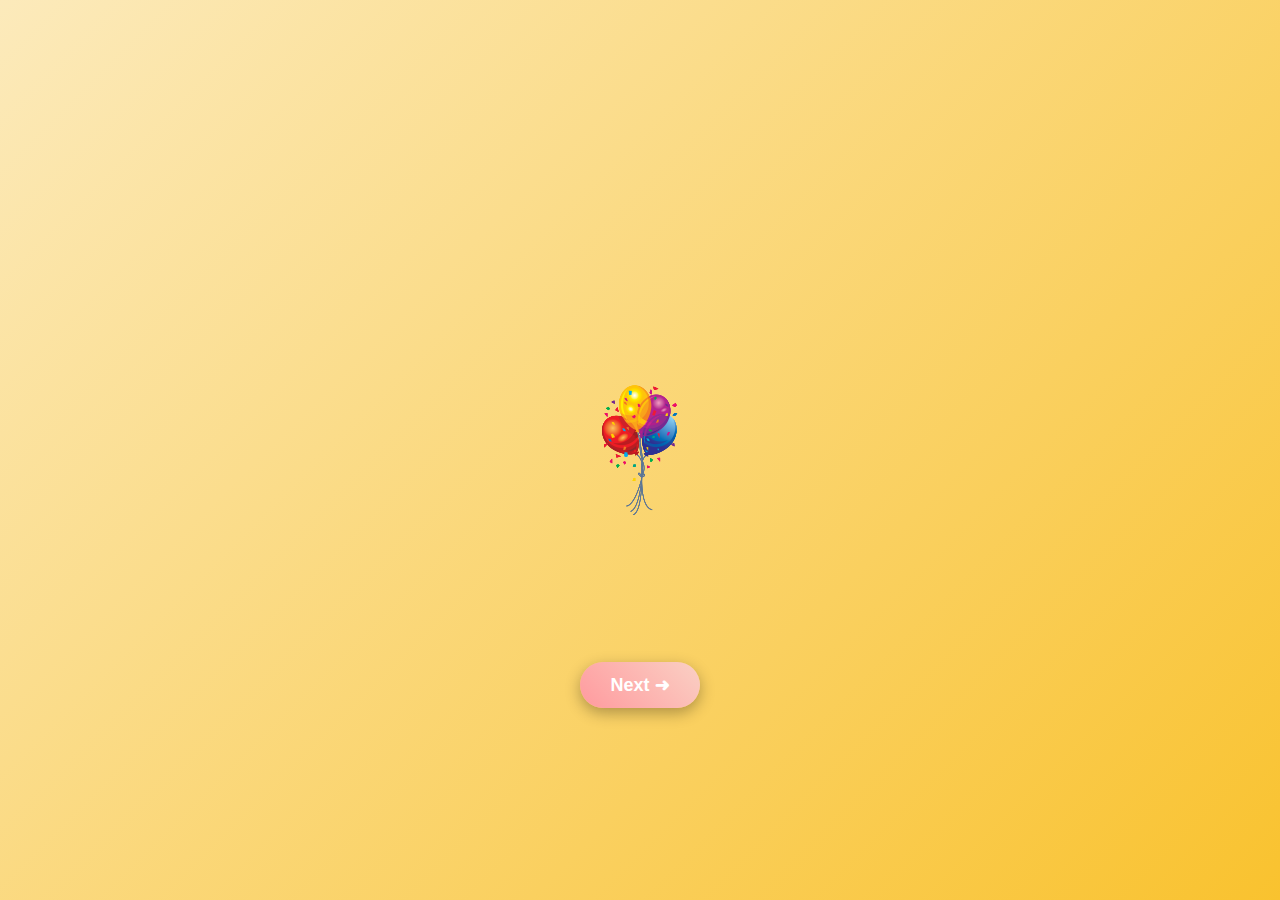
<file: index.html>
<!DOCTYPE html>
<html lang="en">

<head>
    <meta charset="UTF-8">
    <meta name="viewport" content="width=device-width, initial-scale=1.0">
    <title>Happy Birthday RIFAT</title>
    <style>
        /* ===== Body ===== */
        body {
            margin: 0;
            padding: 0;
            font-family: 'Poppins', sans-serif;
            height: 100vh;
            display: flex;
            flex-direction: column;
            justify-content: center;
            align-items: center;
            text-align: center;
            background: linear-gradient(135deg, #fceabb, #f8b500, #ffb347, #ffcc70);
            background-size: 400% 400%;
            animation: gradientBG 15s ease infinite;
            overflow: hidden;
        }

        /* ===== Heading ===== */
        h1 {
            font-size: 50px;
            color: #fff;
            margin-bottom: 20px;
            text-shadow: 2px 2px 12px rgba(0, 0, 0, 0.3);
            animation: fadeInScale 2s ease forwards;
            opacity: 0;
        }

        /* ===== Paragraph ===== */
        p {
            font-size: 22px;
            color: #fff;
            text-shadow: 1px 1px 5px rgba(0, 0, 0, 0.2);
            animation: fadeInScale 3s ease forwards;
            opacity: 0;
        }

        /* ===== Button ===== */
        .btn {
            display: inline-block;
            background: linear-gradient(45deg, #ff9a9e, #fad0c4);
            color: #fff;
            font-size: 18px;
            font-weight: bold;
            padding: 12px 30px;
            border-radius: 30px;
            text-decoration: none;
            transition: all 0.3s ease;
            box-shadow: 0 5px 15px rgba(0, 0, 0, 0.3);
            margin-top: 30px;
        }

        .btn:hover {
            transform: translateY(-3px);
            box-shadow: 0 8px 20px rgba(0, 0, 0, 0.4);
            background: linear-gradient(45deg, #fad0c4, #ff9a9e);
        }

        /* ===== Balloons / Decorations ===== */
        .balloon {
            position: absolute;
            width: 80px;
            animation: floatUp 10s linear infinite;
        }

        .balloon:nth-child(1) {
            left: 5%;
            animation-delay: 0s;
        }

        .balloon:nth-child(2) {
            left: 25%;
            animation-delay: 2s;
        }

        .balloon:nth-child(3) {
            left: 50%;
            animation-delay: 4s;
        }

        .balloon:nth-child(4) {
            left: 75%;
            animation-delay: 1s;
        }

        .balloon:nth-child(5) {
            left: 90%;
            animation-delay: 3s;
        }

        @keyframes floatUp {
            0% {
                transform: translateY(100vh);
            }

            100% {
                transform: translateY(-20vh);
            }
        }

        /* ===== Animations ===== */
        @keyframes fadeInScale {
            0% {
                opacity: 0;
                transform: scale(0.7);
            }

            100% {
                opacity: 1;
                transform: scale(1);
            }
        }

        @keyframes gradientBG {
            0% {
                background-position: 0% 50%;
            }

            50% {
                background-position: 100% 50%;
            }

            100% {
                background-position: 0% 50%;
            }
        }

        /* ===== Responsive ===== */
        @media (max-width: 768px) {
            h1 {
                font-size: 38px;
            }

            p {
                font-size: 18px;
            }

            .btn {
                font-size: 16px;
                padding: 10px 25px;
            }

            .balloon {
                width: 60px;
            }
        }

        @media (max-width: 480px) {
            h1 {
                font-size: 28px;
            }

            p {
                font-size: 16px;
            }

            .btn {
                font-size: 14px;
                padding: 8px 20px;
            }

            .balloon {
                width: 45px;
            }
        }
    </style>
</head>

<body>

    <h1>🎉 Welcome 🎉</h1>
    <br>
    <h1>🎉 My DEAR Dost 🎉</h1>
    <br>
    <h1>🎉 RIFAT 🎉</h1>
    <p>আজ তোর Special Day... চল শুরু করি! 🎈</p>

    <a href="./pages/message.html" class="btn">Next ➜</a>

    <!-- Balloons -->
    <img src="./assets/ballon.png" class="balloon" alt="Balloon">
    <img src="./assets/ballon.png" class="balloon" alt="Balloon">
    <img src="./assets/ballon.png" class="balloon" alt="Balloon">
    <img src="./assets/ballon.png" class="balloon" alt="Balloon">
    <img src="./assets/ballon.png" class="balloon" alt="Balloon">

</body>

</html>
</file>
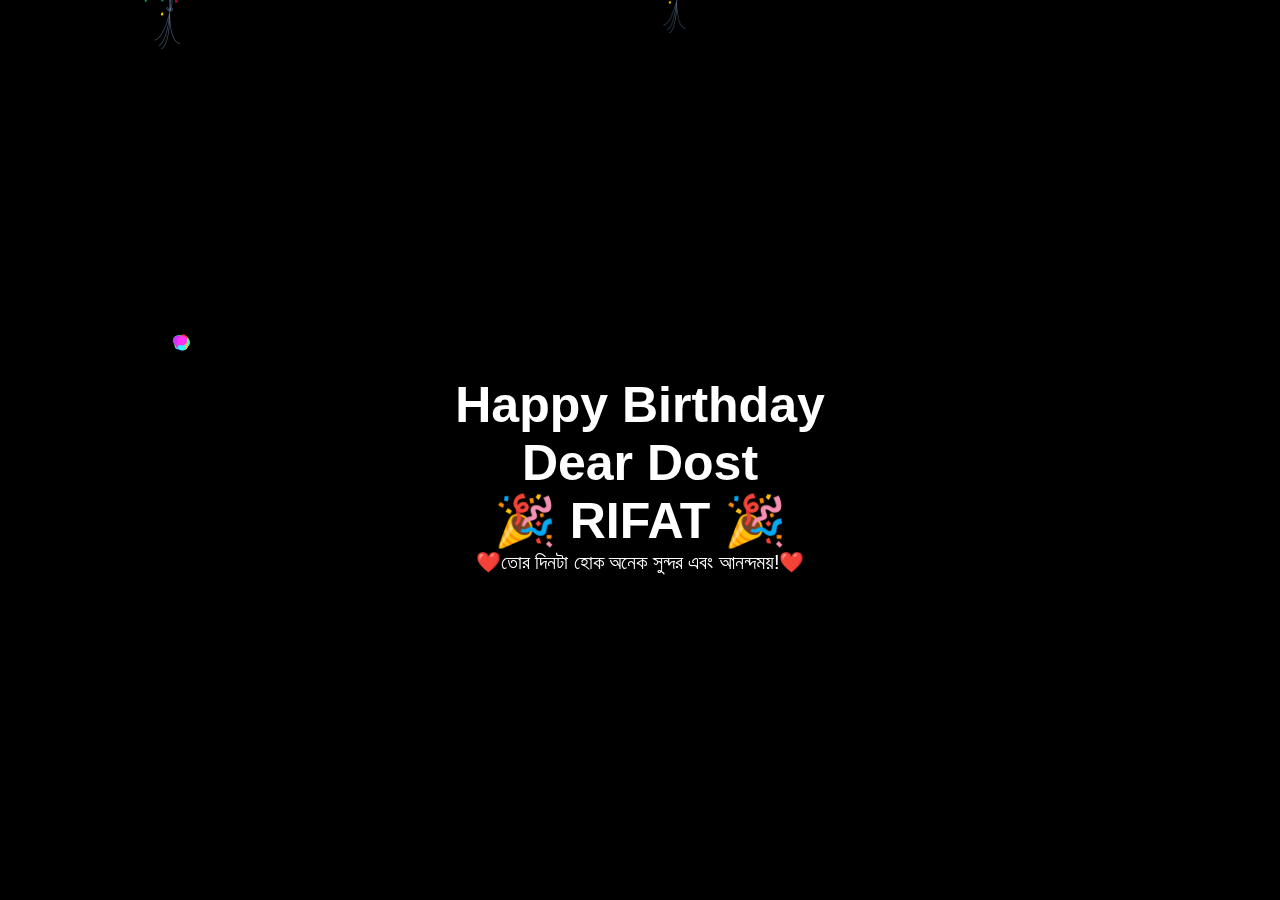
<file: pages/final_surprise.html>
<!DOCTYPE html>
<html lang="en">

<head>
    <meta charset="UTF-8">
    <meta name="viewport" content="width=device-width, initial-scale=1.0">
    <title>Document</title>

    <link rel="stylesheet" href="../styles.css">

    <style>
        body {
            margin: 0;
            overflow: hidden;
            background: #000;
            color: #fff;
            text-align: center;
            font-family: "Poppins", sans-serif;
        }

        /* Heading Glow */
        h1 {
            font-size: 50px;
            margin-top: 50px;
            animation: glow 2s infinite alternate;
        }

        @keyframes glow {
            0% {
                text-shadow: 0 0 10px #ff3385;
            }

            100% {
                text-shadow: 0 0 30px #ff66aa;
            }
        }

        /* Falling Items */
        .fall {
            position: absolute;
            top: -100px;
            animation: drop 5s linear infinite;
        }

        @keyframes drop {
            0% {
                top: -100px;
                transform: rotate(0deg);
            }

            100% {
                top: 110%;
                transform: rotate(360deg);
            }
        }

        /* Fireworks Canvas */
        canvas {
            position: fixed;
            top: 0;
            left: 0;
            z-index: -1;
        }
    </style>

</head>

<!-- <body>

    <h1>🎂 Happy Birthday RIFAT 🎂</h1>
    <p>আল্লাহ তোমার জীবনটা সুখে, শান্তিতে, সফলতায় পরিপূর্ণ করুক 💖</p>

    <canvas id="confetti"></canvas>

    <script>
        function throwConfetti() {
            for (let i = 0; i < 80; i++) {
                let c = document.createElement("div");
                c.style.position = "fixed";
                c.style.width = "10px";
                c.style.height = "10px";
                c.style.background = "#" + Math.floor(Math.random() * 16777215).toString(16);
                c.style.left = Math.random() * window.innerWidth + "px";
                c.style.top = "-10px";
                c.style.opacity = 1;
                c.style.animation = "fall 3s linear infinite";
                document.body.appendChild(c);

                setTimeout(() => c.remove(), 3000);
            }
        }

        setInterval(throwConfetti, 500);
    </script>

    <a href="/index.html" class="btn">Again 🔁</a>

</body> -->

<body>

    <h1>Happy Birthday <br> Dear Dost <br> 🎉 RIFAT 🎉</h1>
    <p>❤️তোর দিনটা হোক অনেক সুন্দর এবং আনন্দময়!❤️</p>

    <!-- Falling Images -->


    <img src="/assets/ballon.png" class="fall" style="left:10%; animation-delay:0s; width:80px;" alt="Red Balloon">
    <img src="/assets/ballon.png" class="fall" style="left:50%; animation-delay:1s; width:70px;" alt="Blue Balloon">
    <img src="/assets/broo.jpeg" class="fall" style="left:80%; animation-delay:2s; width:90px;" alt="Gift Box">
    <img src="/assets/broo.jpeg" class="fall" style="left:30%; animation-delay:3s; width:60px;" alt="Yellow Star">

    <!-- Fireworks Background -->
    <canvas id="fireworks"></canvas>

    <script>
        // Fireworks Code
        const canvas = document.getElementById("fireworks");
        const ctx = canvas.getContext("2d");

        canvas.width = window.innerWidth;
        canvas.height = window.innerHeight;

        let particles = [];

        function randomColor() {
            return `hsl(${Math.random() * 360}, 100%, 60%)`;
        }

        function createFirework() {
            let x = Math.random() * canvas.width;
            let y = Math.random() * canvas.height / 2;

            for (let i = 0; i < 50; i++) {
                particles.push({
                    x,
                    y,
                    color: randomColor(),
                    radius: Math.random() * 3 + 2,
                    vx: (Math.random() - 0.5) * 8,
                    vy: (Math.random() - 0.5) * 8,
                    alpha: 1,
                });
            }
        }

        function animate() {
            ctx.fillStyle = "rgba(0,0,0,0.2)";
            ctx.fillRect(0, 0, canvas.width, canvas.height);

            particles.forEach((p, i) => {
                p.x += p.vx;
                p.y += p.vy;
                p.alpha -= 0.01;

                ctx.globalAlpha = p.alpha;
                ctx.beginPath();
                ctx.arc(p.x, p.y, p.radius, 0, Math.PI * 2);
                ctx.fillStyle = p.color;
                ctx.fill();

                if (p.alpha <= 0) particles.splice(i, 1);
            });

            requestAnimationFrame(animate);
        }

        setInterval(createFirework, 700);
        animate();
    </script>

</body>

</html>
</file>
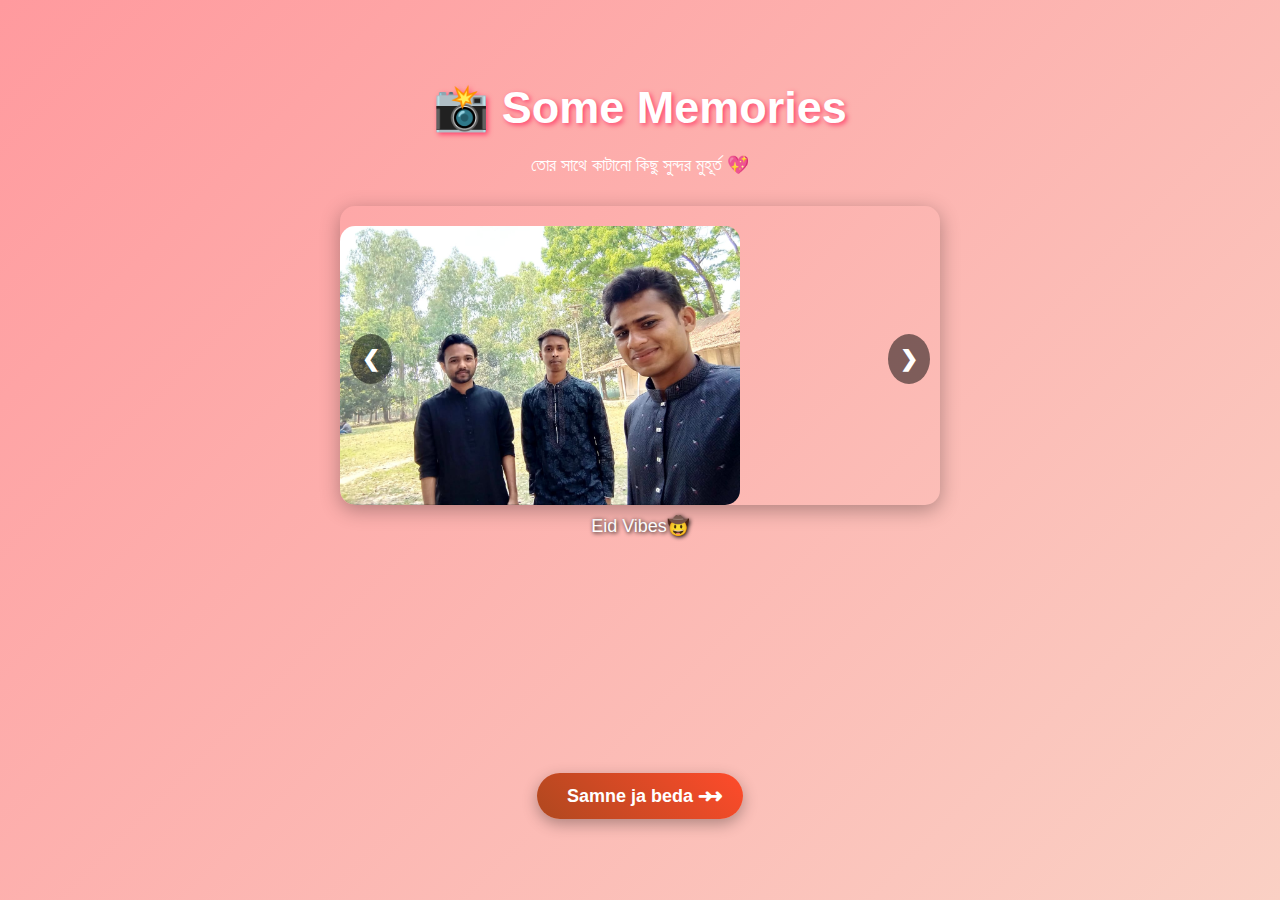
<file: pages/gallery.html>
<!DOCTYPE html>
<html lang="en">

<head>
    <meta charset="UTF-8">
    <meta name="viewport" content="width=device-width, initial-scale=1.0">
    <title>Birthday Memories</title>

    <link rel="stylesheet" href="../styles.css">

    <style>
        body {
            margin: 0;
            font-family: "Poppins", sans-serif;
            background: linear-gradient(135deg, #ff9a9e, #fad0c4);
            display: flex;
            flex-direction: column;
            justify-content: center;
            align-items: center;
            text-align: center;
            padding: 20px;
            min-height: 100vh;
        }

        h1 {
            font-size: 45px;
            margin-bottom: 20px;
            animation: fadeIn 1.5s ease-in-out;
            color: #fff;
            text-shadow: 2px 2px 5px #ff416c;
        }

        p {
            font-size: 18px;
            margin-bottom: 30px;
            color: #fff;
        }

        /* Gallery container */
        .gallery {
            position: relative;
            max-width: 600px;
            width: 100%;
            overflow: hidden;
            border-radius: 15px;
            box-shadow: 0 5px 20px rgba(0, 0, 0, 0.3);
        }

        .gallery img {
            width: 100%;
            border-radius: 15px;
            display: none;
            animation: fadeSlide 1s ease-in-out;
        }

        /* Buttons */
        .prev,
        .next {
            cursor: pointer;
            position: absolute;
            top: 50%;
            width: auto;
            padding: 12px;
            margin-top: -22px;
            color: white;
            font-weight: bold;
            font-size: 22px;
            border-radius: 50%;
            background: rgba(0, 0, 0, 0.5);
            /* user-select: none; */

            transition: 0.3s;
        }


        .prev:hover,
        .next:hover {
            background: rgba(255, 0, 100, 0.8);
        }


        .prev {
            left: 10px;
        }

        .next {
            right: 10px;
        }

        /* Caption */
        .caption {
            margin-top: 10px;
            font-size: 18px;
            color: #fff;
            text-shadow: 1px 1px 4px #000;
        }

        /* Responsive Button */
        .btn-responsive {
            display: inline-block;
            background: linear-gradient(45deg, #af481f, #ff4b2b);
            color: #fff;
            font-size: 18px;
            font-weight: bold;
            padding: 12px 30px;
            border-radius: 30px;
            text-decoration: none;
            transition: all 0.3s ease;
            box-shadow: 0 5px 15px rgba(0, 0, 0, 0.3);
            position: relative;
            overflow: hidden;
            margin-top: 20px;
        }

        .btn-responsive:hover {
            transform: translateY(-3px);
            box-shadow: 0 8px 20px rgba(0, 0, 0, 0.4);
            background: linear-gradient(45deg, #ff4b2b, #ff416c);
        }

        /* Arrow animation */
        .btn-responsive::after {
            content: "➜";
            position: absolute;
            right: 20px;
            transition: all 0.3s ease;
        }

        .btn-responsive:hover::after {
            right: 15px;
        }

        /* Responsive */
        @media (max-width: 768px) {
            .btn-responsive {
                font-size: 16px;
                padding: 10px 25px;
            }
        }

        @media (max-width: 480px) {
            .btn-responsive {
                font-size: 14px;
                padding: 8px 20px;
            }
        }


        /* Animations */
        @keyframes fadeSlide {
            0% {
                opacity: 0.2;
                transform: scale(0.95);
            }

            100% {
                opacity: 1;
                transform: scale(1);
            }
        }

        /* Fade-in page */
        @keyframes fadeIn {
            0% {
                opacity: 0;
                transform: translateY(20px);
            }

            100% {
                opacity: 1;
                transform: translateY(0);
            }
        }

        /* Responsive */
        @media (max-width: 768px) {
            h1 {
                font-size: 35px;
            }

            p {
                font-size: 16px;
            }
        }

        @media (max-width: 480px) {
            h1 {
                font-size: 28px;
            }

            p {
                font-size: 14px;
            }

            .prev,
            .next {
                font-size: 18px;
                padding: 8px;
            }
        }
    </style>
</head>

<body>

    <h1>📸 Some Memories</h1>
    <p>তোর সাথে কাটানো কিছু সুন্দর মুহূর্ত 💖</p>

    <div class="gallery">
        <img src="../assets/broo.jpeg" class="slide" alt="Memory 1">
        <img src="../assets/eid-vibe.jpeg" class="slide" alt="Memory 2">
        <img src="../assets/night-time.jpeg" class="slide" alt="Memory 3">
        <img src="../assets/kochi.jpg" class="slide" alt="Memory 4">

        <!-- Navigation -->
        <a class="prev" onclick="changeSlide(-1)">&#10094;</a>
        <a class="next" onclick="changeSlide(1)">&#10095;</a>
    </div>

    <div class="caption" id="caption"></div>

    <br><br><br><br>
    <br><br><br><br>
    <br><br><br><br>
    <a href="./final_surprise.html" class="btn-responsive">Samne ja beda ➜</a>


    <script>
        let slideIndex = 0;
        let slides = document.getElementsByClassName("slide");
        let captions = ["Fun Moments 😂", "Eid Vibes🤠", "Happy Night duty 🥳", "With kotchi ❤️"];

        function showSlide(index) {
            if (index >= slides.length) slideIndex = 0;
            if (index < 0) slideIndex = slides.length - 1;

            for (let i = 0; i < slides.length; i++) {
                slides[i].style.display = "none";
            }

            slides[slideIndex].style.display = "block";
            document.getElementById("caption").innerText = captions[slideIndex];
        }

        // Manual Navigation
        function changeSlide(n) {
            slideIndex += n;
            showSlide(slideIndex);
        }

        // Auto Slideshow
        function autoSlide() {
            slideIndex++;
            showSlide(slideIndex);
            setTimeout(autoSlide, 3000); // change every 3 sec
        }

        // Initialize
        showSlide(slideIndex);
        autoSlide();
    </script>

</body>

</html>
</file>
<file: styles.css>
* {
    margin: 0;
    padding: 0;
    box-sizing: border-box;
}

body {
    font-family: "Poppins", sans-serif;
    background: linear-gradient(135deg, #ff416c, #ff4b2b);
    color: white;
    display: flex;
    flex-direction: column;
    justify-content: center;
    align-items: center;
    height: 100vh;
    text-align: center;
    padding: 20px;
}

h1 {
    font-size: 50px;
    animation: fadeIn 2s ease-in-out;
}

p {
    font-size: 20px;
    animation: fadeIn 3s ease;
    max-width: 700px;
}

a.btn {
    margin-top: 20px;
    padding: 12px 30px;
    background: white;
    color: #ff416c;
    border-radius: 30px;
    font-weight: bold;
    text-decoration: none;
    transition: 0.3s;
    font-size: 18px;
}

a.btn:hover {
    background: #ff1e66;
    color: white;
}

img {
    width: 100%;
    max-width: 400px;
    border-radius: 15px;
    margin-top: 20px;
}

@keyframes fadeIn {
    0% {
        opacity: 0;
        transform: scale(0.7);
    }

    100% {
        opacity: 1;
        transform: scale(1);
    }
}

/* Floating Hearts */
.heart {
    width: 40px;
    height: 40px;
    background: red;
    position: absolute;
    animation: heartFloat 3s infinite;
    transform: rotate(45deg);
}

.heart::before,
.heart::after {
    content: "";
    width: 40px;
    height: 40px;
    background: red;
    position: absolute;
    border-radius: 50%;
}

.heart::before {
    top: -20px;
    left: 0;
}

.heart::after {
    left: 20px;
    top: 0;
}

@keyframes heartFloat {
    0% {
        transform: rotate(45deg) translateY(0);
        opacity: 1;
    }

    100% {
        transform: rotate(45deg) translateY(-100px);
        opacity: 0;
    }
}

/* =============== Responsive =============== */

/* Tablet */
@media (max-width: 768px) {
    h1 {
        font-size: 38px;
    }

    p {
        font-size: 18px;
    }

    a.btn {
        font-size: 16px;
        padding: 10px 25px;
    }
}

/* Mobile */
@media (max-width: 480px) {
    body {
        padding: 15px;
    }

    h1 {
        font-size: 30px;
        line-height: 1.3;
    }

    p {
        font-size: 16px;
    }

    a.btn {
        font-size: 15px;
        padding: 10px 22px;
    }

    .heart {
        width: 30px;
        height: 30px;
    }

    .heart::before,
    .heart::after {
        width: 30px;
        height: 30px;
    }
}

/* Smooth Page Fade Effect */
.fade {
    animation: fadeInPage 1.2s ease both;
    
}

@keyframes fadeInPage {
    0% {opacity: 0;}
    100% {opacity: 1;}
}
</file>
